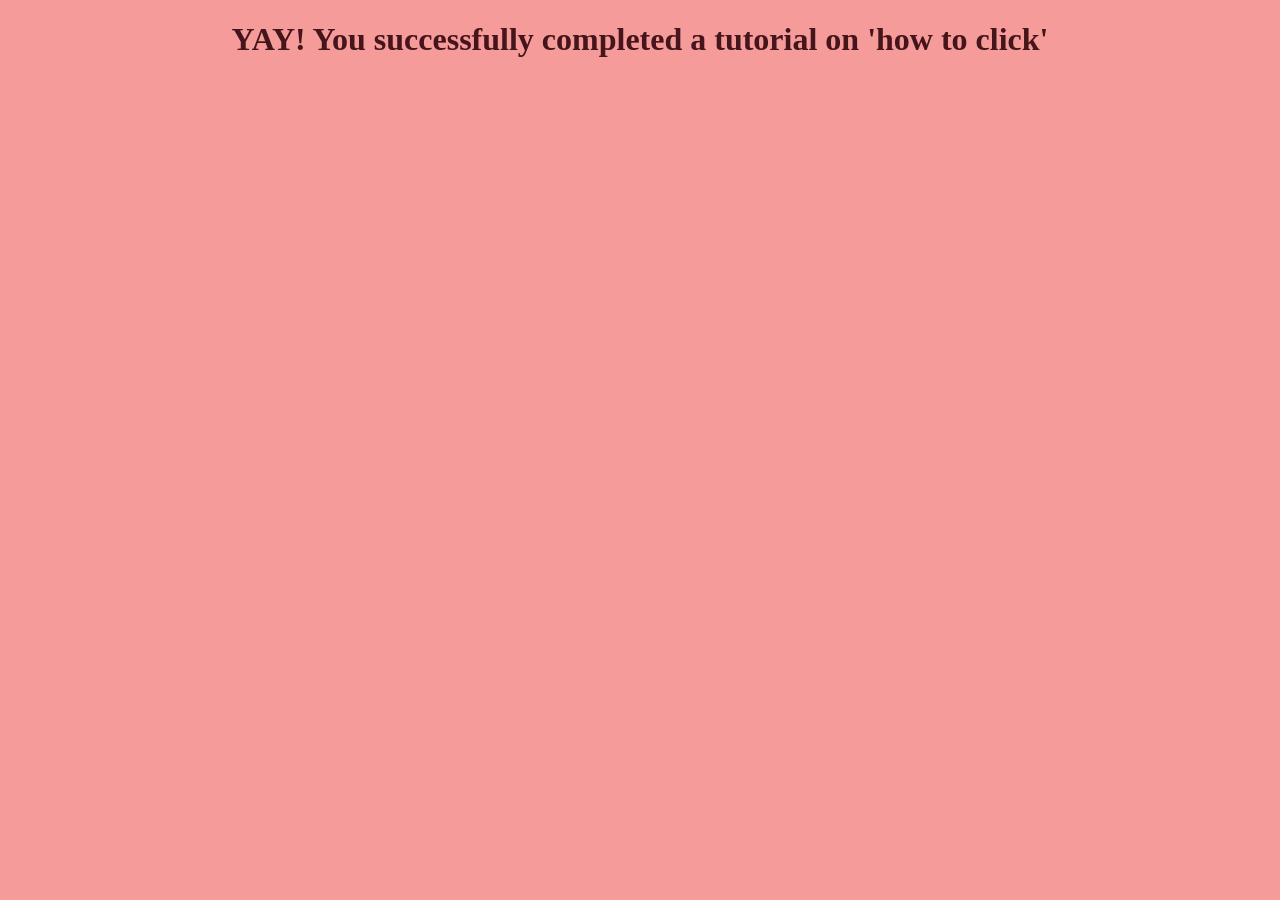
<file: CLICK.html>
<!DOCTYPE html>
<html>
    <head>
        <link rel="stylesheet" href="style.css"/>
    </head>
    <body> 
        <h1> YAY! You successfully completed a tutorial on 'how to click'</h1>
    </body>
</html>
</file>
<file: style.css>
img{
    width: 80px;
    height: 80px;
}
body {
    text-align: center;
    font-family:'Times New Roman';
    background: #f59c9a;
    background-size: cover;
    color: rgb(69,21,27);
}
button {
    font-size: 18px;
    position: relative;
    background: #f5c8c4
    border-radius: 2px;
    cursor: pointer;
    transition: tranform 0.2s ease;
}
.button:active{
    transform: scale(0.97);
}
</file>
